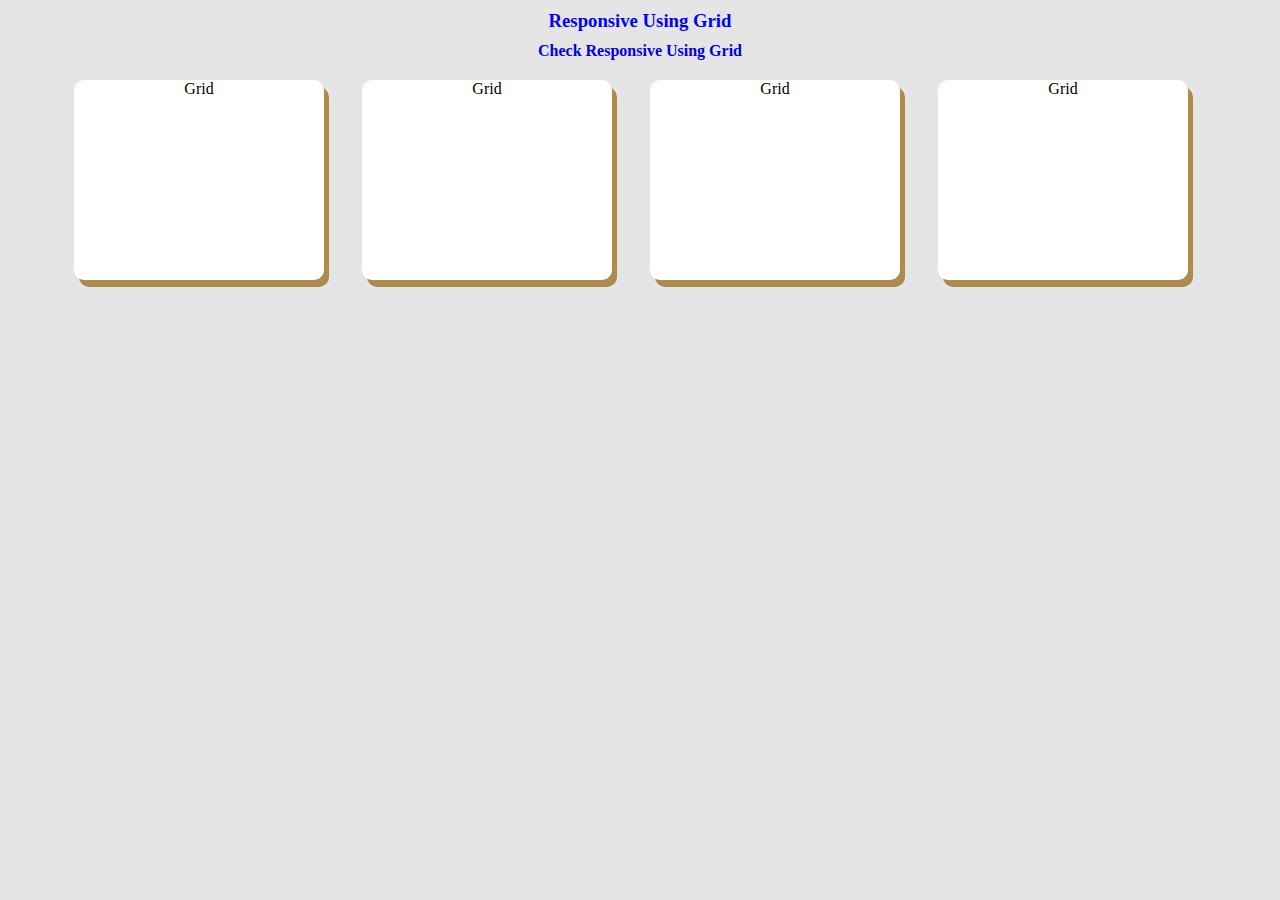
<file: index.html>
<!DOCTYPE html>
<html lang="en">
<head>
    <meta charset="UTF-8">
    <meta name="viewport" content="width=device-width, initial-scale=1.0">
    <link rel="stylesheet" href="grid-cards.css">
    <title>Document</title>
</head>
<body>
    <h3>Responsive Using Grid</h3>
    <h4><a href="flex-cards.html">Check Responsive Using Grid</a></h4>
    <main>
        <div class="box">Grid</div>
        <div class="box">Grid</div>
        <div class="box">Grid</div>
        <div class="box">Grid</div>
    </main>
</body>
</html>
</file>
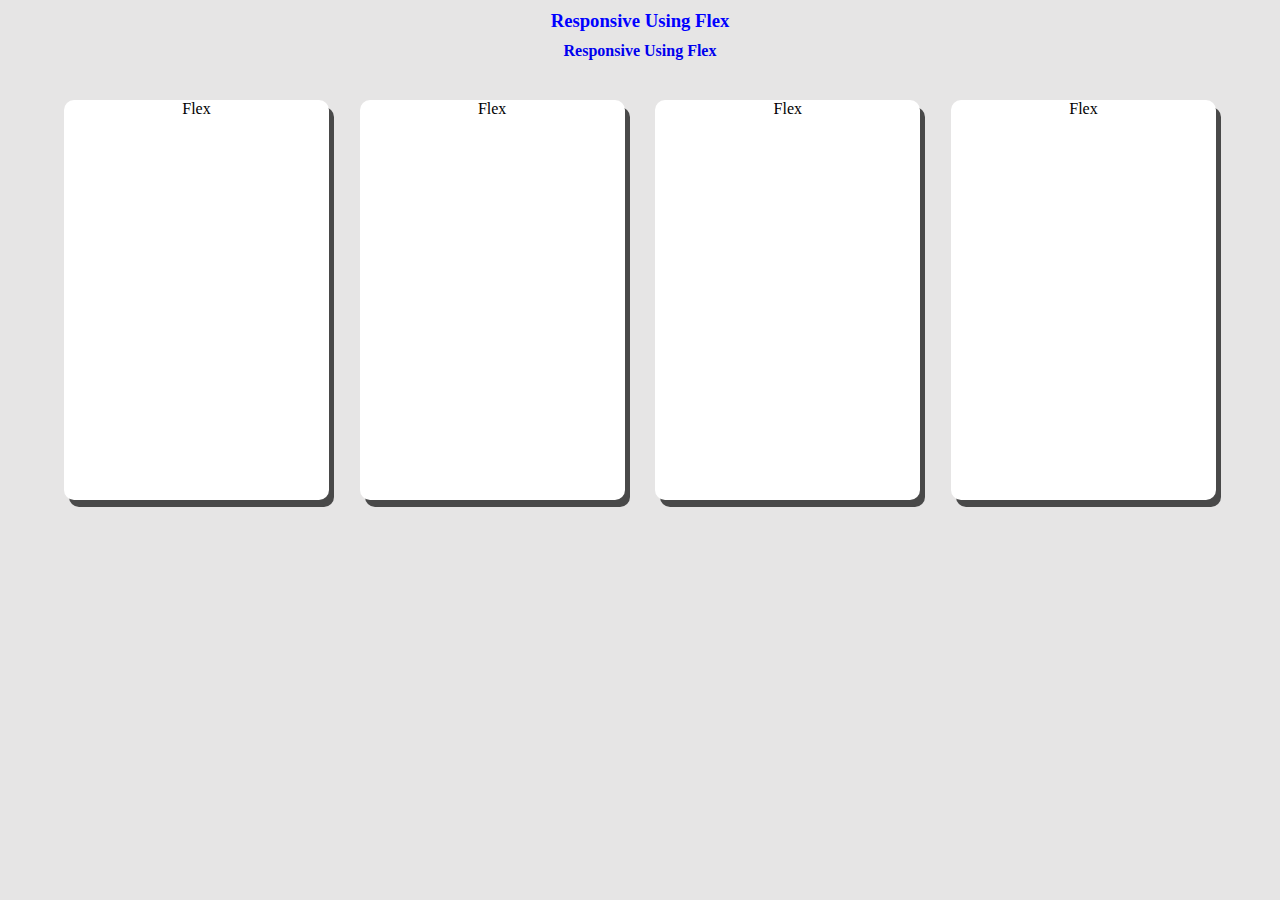
<file: flex.html>
<!DOCTYPE html>
<html lang="en">
<head>
    <meta charset="UTF-8">
    <meta name="viewport" content="width=device-width, initial-scale=1.0">
    <link rel="stylesheet" href="flex-cards.css">
    <title>Document</title>
</head>
<body>
    <h3>Responsive Using Flex</h3>
    <h4><a href="index.html">Responsive Using Flex</a></h4>
    <main>
        <div>Flex</div>
        <div>Flex</div>
        <div>Flex</div>
        <div>Flex</div>
    </main>
</body>
</html>
</file>
<file: grid-cards.css>
*{
    margin: 0;
    padding: 0;
    box-sizing: border-box;
}

body{
    background-color: #e6e5e5;
    justify-content: center;
}

h3, h4{
    text-align: center;
    color: #00f;
    margin: 10px 0;
}

h4 a{
    text-decoration: none;
}

main{
    width: 90%;
    display: grid;
    grid-template-columns: 25% 25% 25% 25%;
    margin: 0 auto;
    justify-content: space-between;

}

.box{
    height:200px;
    width: 250px;
    background-color: #fff;
    border-radius: 10px;
    margin: 10px;
    box-shadow: 5px 7px  rgb(173, 140, 78);
    text-align: center;
    
}

@media (max-width:1250px) {
    main{
        grid-template-columns: auto auto auto;
    }
}

@media (max-width:1024px) {
    main{
        grid-template-columns: auto auto ;
    }
}

@media (max-width:720px) {

    main{
        grid-template-columns: auto;
    }
}
</file>
<file: flex-cards.css>
*{
    margin: 0;
    padding: 0;
    box-sizing: border-box;
}

body{
    background-color: rgb(230, 229, 229);
    justify-content: center;
}

h3, h4{
    text-align: center;
    color: #00f;
    margin: 10px 0;
}

h4 a{
    text-decoration: none;
}

main{
    width: 90%;
    display: flex;
    margin: 0 auto;
    flex-wrap: wrap;
    justify-content: space-between;

}

div{
    width: 23%;
    height: 400px;
    background-color: #fff;
    border-radius: 10px;
    margin: 30px 0;
    box-shadow: 5px 7px  rgb(73, 73, 73);
    text-align: center;
}

@media (max-width:1250px) {
    div{
        width: 30%;
    }
}

@media (max-width:1024px) {
    div{
        width:45%;
    }
}

@media (max-width:720px) {

    div{
        width:100%;
    }
}
</file>
